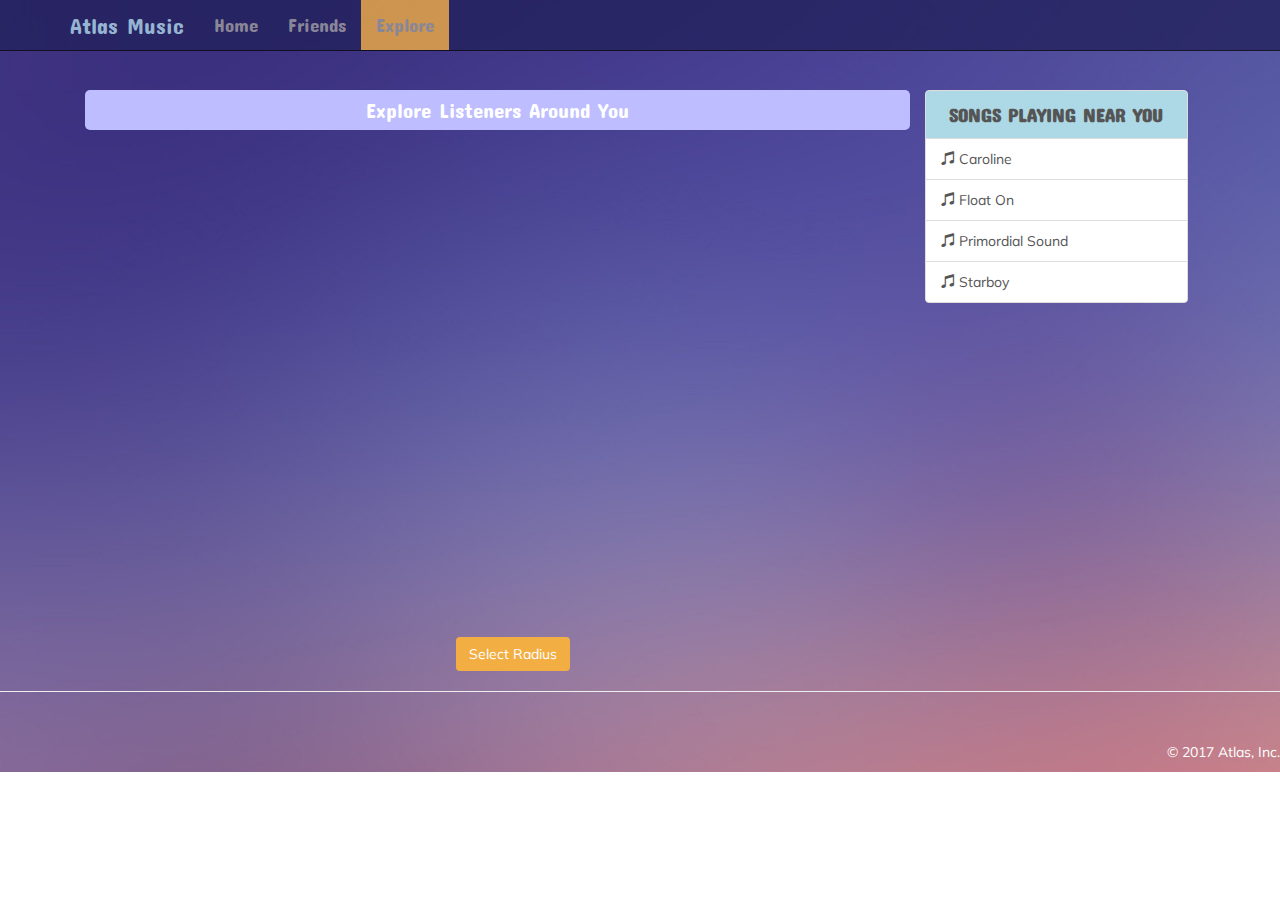
<file: explore.html>
<!DOCTYPE html>
<html>
  <head>
    <meta charset="utf-8">
    <meta http-equiv="X-UA-Compatible" content="IE=edge">
    <meta name="viewport" content="width=device-width, initial-scale=1">
    <title>Atlas Music</title>
    <link href="bootstrap/css/bootstrap.min.css" rel="stylesheet">
    <link href="css/explore.css" rel="stylesheet">
    <link href="https://fonts.googleapis.com/css?family=Concert+One|Muli" rel="stylesheet">
    <script src="https://maps.google.com/maps/api/js?key=AIzaSyB1HFYqHTPeiuPdW7iXQ2p5Di3oQTejedk" type="text/javascript"></script>
  </head>
  <body>


      <nav class="navbar navbar-fixed-top navbar-inverse" id="top-nav">
      <div class="container">
        <div class="navbar-header">
          <button type="button" class="navbar-toggle collapsed" data-toggle="collapse" data-target="#navbar" aria-expanded="false" aria-controls="navbar">
            <span class="sr-only">Toggle navigation</span>
            <span class="icon-bar"></span>
            <span class="icon-bar"></span>
            <span class="icon-bar"></span>
          </button>
          <a class="navbar-brand" id="home" href="#" onclick="closeFriendsList()">Atlas Music</a>
        </div>
        <div id="navbar" class="collapse navbar-collapse">
          <ul class="nav navbar-nav">
            <li id="home-title" class="nav-title title"><a href="index.html">Home</a></li>
            <li id="friends-title" class="nav-title title" onclick="openFriendsList()"><a href="index.html">Friends</a></li>
            <li id="explore-title" class="nav-title title" onclick="openExplore()"><a href="#">Explore</a></li>
          </ul>
          <!--
          <form class="navbar-form navbar-right">
            <div class="form-group">
              <input type="text" placeholder="Email" class="form-control">
            </div>
            <div class="form-group">
              <input type="password" placeholder="Password" class="form-control">
            </div>
            <button type="submit" class="btn btn-success">Sign in</button>
          </form>
          -->
        </div><!-- /.nav-collapse -->
       </div>
    </nav>



    <!-- <div id="map" class="col-xs-6"></div> --> 

        <div class="container">
      <div class="row row-offcanvas">
<!--      <h3 id="intro">View your listening map or use the filter to refine the results.</h3>-->
        
        
      </div>
      <br>

     
        <div class="col-xs-12 col-sm-9" id="mapCanvas">
          <p class="pull-right visible-xs">
            <button type="button" class="btn btn-primary btn-xs" data-toggle="offcanvas">Toggle nav</button>
          </p>
            
          <!-- PAGE TITLES -->
          <div> 
            
            <div class="map-title" id="explore-map-title">Explore Listeners Around You</div>
            
            <!-- MAPS -->
<!--
            <div id="map"></div> 
            <div id="friend-map"></div>
            <div id="blank-map"></div>
-->
            <div id="explore-map"></div>
    
            
          </div>
          
<!--
          <div id="radius" class="col-sm-3 list-group">
            <a href="#" class="list-group-item title" id="friend-list-title"><strong>Radius</strong></a>
                <a href="#" class="list-group-item">0.5 miles</a>
                <a href="#" class="list-group-item">1.0 mile</a>
                <a href="#" class="list-group-item">1.5 miles</a>
                <a href="#" class="list-group-item">2.0 miles</a>
          </div>
-->
          
<div class="dropup" id="radius-dropdown">
  <button class="btn btn-secondary dropdown-toggle radius-btn" type="button" id="dropdownMenuButton" data-toggle="dropdown" aria-haspopup="true" aria-expanded="false">
  Select Radius
  </button>
  <div class="dropdown-menu" aria-labelledby="dropdownMenuButton">
    <a class="list-group-item radius-opt" id="radius1" href="explore.html" onclick="openExplore1">1.0 mi</a>
    <a class="list-group-item radius-opt" id="radius2" href="explore2.html" onclick="openExplore2">2.0 mi</a>
    <a class="list-group-item radius-opt" id="radius3" href="explore3.html" onclick="openExplore3">3.0 mi</a>
  </div>
</div>
<!--
          <select>
            <option value="select">Select Radius</option>
            <option value="1.0">1.0 miles</option>
            <option value="2.0">1.0 miles</option>
            <option value="3.0">1.0 miles</option>
            
          </select>
-->
            
        </div><!--/.col-xs-12.col-sm-9-->
          
          <div class="row row-offcanvas row-offcanvas-right">    
      <div class="col-xs-6 col-sm-3 sidebar-offcanvas row" id="sidebar">      
            <!-- explore song list -->
        <div class="list-group" id="explore-song-list">
            <a href="#" class="list-group-item title" id="top_songs"><strong>SONGS PLAYING NEAR YOU</strong> </a>
            <a href="#" class="list-group-item ex-song hiphop" onclick="findCaroline()"><span class = "glyphicon glyphicon-music "></span> Caroline</a>
            <a href="#" class="list-group-item ex-song rock"><span class = "glyphicon glyphicon-music "></span> Float On</a>
            <a href="#" class="list-group-item ex-song rock"><span class = "glyphicon glyphicon-music "></span> Primordial Sound</a>
            <a href="#" class="list-group-item ex-song hiphop"><span class = "glyphicon glyphicon-music "></span> Starboy</a> 
          </div>
      </div>
    </div>
        
        <!-- # # # # # # # # # # # # # # # # # # # # # # # # # # # # # # # -->
        <!-- # # # # # # # # # # # # EXPLORE PAGE # # # # # # # # # # # # -->
        <!-- # # # # # # # # # # # # # # # # # # # # # # # # # # # # # # # -->
        
        

        
      </div><!--/row-->
          
            <hr>

      <footer>
        <p style="color:white" class="pull-right">© 2017 Atlas, Inc.</p>
      </footer>
      </div>
    <script type="text/javascript" src="js/jquery.min.js"></script>
    <script type="text/javascript" src="js/explore.js"></script> 
    <script type="text/javascript" src="bootstrap/js/bootstrap.min.js"></script>
    <script type="text/javascript" src="js/offcanvas.js"></script>
<!--
    <script src="https://developers.google.com/maps/documentation/javascript/examples/markerclusterer/markerclusterer.js">
    </script>
<script async defer
    src="https://maps.googleapis.com/maps/api/js?key=AIzaSyAmWUvW5PHcNLO4nmJTC1wwr7ILRxZDqCg&libraries=places&callback=initMap">
    </script>
-->
    
    
  </body>
</html>
</file>
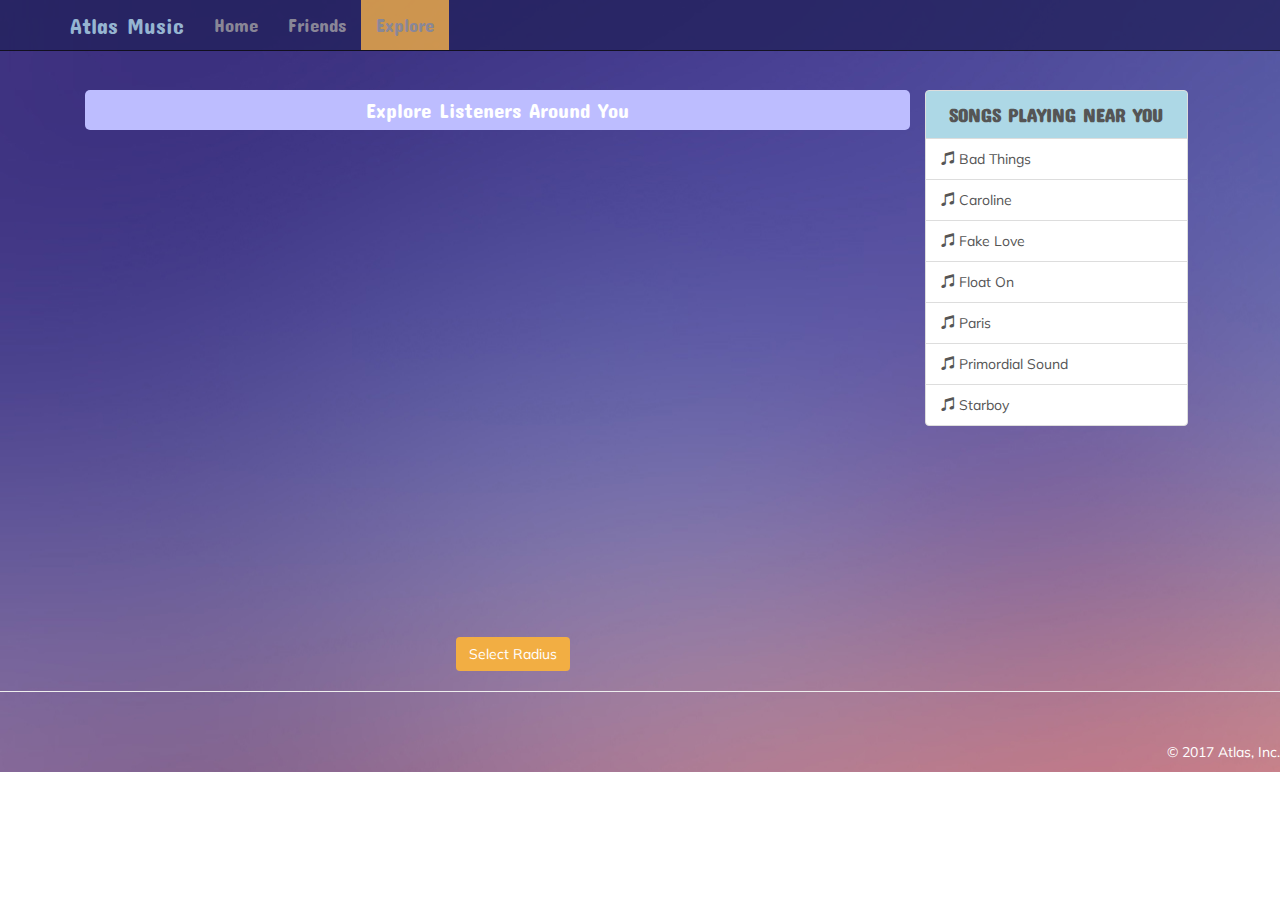
<file: explore2.html>
<!DOCTYPE html>
<html>
  <head>
    <meta charset="utf-8">
    <meta http-equiv="X-UA-Compatible" content="IE=edge">
    <meta name="viewport" content="width=device-width, initial-scale=1">
    <title>Atlas Music</title>
    <link href="bootstrap/css/bootstrap.min.css" rel="stylesheet">
    <link href="css/explore.css" rel="stylesheet">
    <link href="https://fonts.googleapis.com/css?family=Concert+One|Muli" rel="stylesheet">
    <script src="https://maps.google.com/maps/api/js?key=AIzaSyB1HFYqHTPeiuPdW7iXQ2p5Di3oQTejedk" type="text/javascript"></script>
  </head>
  <body>


      <nav class="navbar navbar-fixed-top navbar-inverse" id="top-nav">
      <div class="container">
        <div class="navbar-header">
          <button type="button" class="navbar-toggle collapsed" data-toggle="collapse" data-target="#navbar" aria-expanded="false" aria-controls="navbar">
            <span class="sr-only">Toggle navigation</span>
            <span class="icon-bar"></span>
            <span class="icon-bar"></span>
            <span class="icon-bar"></span>
          </button>
          <a class="navbar-brand" id="home" href="#" onclick="closeFriendsList()">Atlas Music</a>
        </div>
        <div id="navbar" class="collapse navbar-collapse">
          <ul class="nav navbar-nav">
            <li id="home-title" class="nav-title title"><a href="index.html">Home</a></li>
            <li id="friends-title" class="nav-title title" onclick="openFriendsList()"><a href="index.html">Friends</a></li>
            <li id="explore-title" class="nav-title title" onclick="openExplore()"><a href="#">Explore</a></li>
          </ul>
          <!--
          <form class="navbar-form navbar-right">
            <div class="form-group">
              <input type="text" placeholder="Email" class="form-control">
            </div>
            <div class="form-group">
              <input type="password" placeholder="Password" class="form-control">
            </div>
            <button type="submit" class="btn btn-success">Sign in</button>
          </form>
          -->
        </div><!-- /.nav-collapse -->
       </div>
    </nav>



    <!-- <div id="map" class="col-xs-6"></div> --> 

        <div class="container">
      <div class="row row-offcanvas">
<!--      <h3 id="intro">View your listening map or use the filter to refine the results.</h3>-->
      </div>
      <br>

     
        <div class="col-xs-12 col-sm-9" id="mapCanvas">
          <p class="pull-right visible-xs">
            <button type="button" class="btn btn-primary btn-xs" data-toggle="offcanvas">Toggle nav</button>
          </p>
            
          <!-- PAGE TITLES -->
          <div> 
            
            <div class="map-title" id="explore-map-title">Explore Listeners Around You</div>
            
            <!-- MAPS -->
<!--
            <div id="map"></div> 
            <div id="friend-map"></div>
            <div id="blank-map"></div>
-->
            <div id="explore-map"></div>
            
          </div>
          
<!--
          <div id="radius" class="col-sm-3 list-group">
            <a href="#" class="list-group-item title" id="friend-list-title"><strong>Radius</strong></a>
                <a href="#" class="list-group-item">0.5 miles</a>
                <a href="#" class="list-group-item">1.0 mile</a>
                <a href="#" class="list-group-item">1.5 miles</a>
                <a href="#" class="list-group-item">2.0 miles</a>
          </div>
-->
          
<div class="dropup" id="radius-dropdown">
  <button class="btn btn-secondary dropdown-toggle radius-btn" type="button" id="dropdownMenuButton" data-toggle="dropdown" aria-haspopup="true" aria-expanded="false">
  Select Radius
  </button>
  <div class="dropdown-menu" aria-labelledby="dropdownMenuButton">
    <a class="list-group-item radius-opt" id="radius1" href="explore.html" onclick="openExplore1">1.0 mi</a>
    <a class="list-group-item radius-opt" id="radius2" href="explore2.html" onclick="openExplore2">2.0 mi</a>
    <a class="list-group-item radius-opt" id="radius3" href="explore3.html" onclick="openExplore3">3.0 mi</a>
  </div>
</div>
            
        </div><!--/.col-xs-12.col-sm-9-->
        
          
          <div class="row row-offcanvas row-offcanvas-right">    
      <div class="col-xs-6 col-sm-3 sidebar-offcanvas row" id="sidebar">      
            <!-- explore song list -->
        <div class="list-group" id="explore-song-list">
            <a href="#" class="list-group-item title" id="top_songs"><strong>SONGS PLAYING NEAR YOU</strong> </a>
            
            <a href="#" class="list-group-item ex-song hiphop"><span class = "glyphicon glyphicon-music "></span> Bad Things</a>
            <a href="#" class="list-group-item ex-song hiphop" onclick="findCaroline()"><span class = "glyphicon glyphicon-music "></span> Caroline</a>
            <a href="#" class="list-group-item ex-song hiphop"><span class = "glyphicon glyphicon-music "></span> Fake Love</a>
            <a href="#" class="list-group-item ex-song rock"><span class = "glyphicon glyphicon-music "></span> Float On</a>
            <a href="#" class="list-group-item ex-song pop"><span class = "glyphicon glyphicon-music "></span> Paris</a>
            <a href="#" class="list-group-item ex-song rock"><span class = "glyphicon glyphicon-music "></span> Primordial Sound</a>
            <a href="#" class="list-group-item ex-song hiphop"><span class = "glyphicon glyphicon-music "></span> Starboy</a>
            
          </div>
      </div>
    </div>
          
          
        <!-- # # # # # # # # # # # # # # # # # # # # # # # # # # # # # # # -->
        <!-- # # # # # # # # # # # # EXPLORE PAGE # # # # # # # # # # # # -->
        <!-- # # # # # # # # # # # # # # # # # # # # # # # # # # # # # # # -->
        
        

        
      </div><!--/row-->
          
            <hr>

      <footer>
        <p style="color:white" class="pull-right">© 2017 Atlas, Inc.</p>
      </footer>
      </div>
    <script type="text/javascript" src="js/jquery.min.js"></script>
    <script type="text/javascript" src="js/explore2.js"></script> 
    <script type="text/javascript" src="bootstrap/js/bootstrap.min.js"></script>
    <script type="text/javascript" src="js/offcanvas.js"></script>
<!--
    <script src="https://developers.google.com/maps/documentation/javascript/examples/markerclusterer/markerclusterer.js">
    </script>
<script async defer
    src="https://maps.googleapis.com/maps/api/js?key=AIzaSyAmWUvW5PHcNLO4nmJTC1wwr7ILRxZDqCg&libraries=places&callback=initMap">
    </script>
-->
    
    
  </body>
</html>
</file>
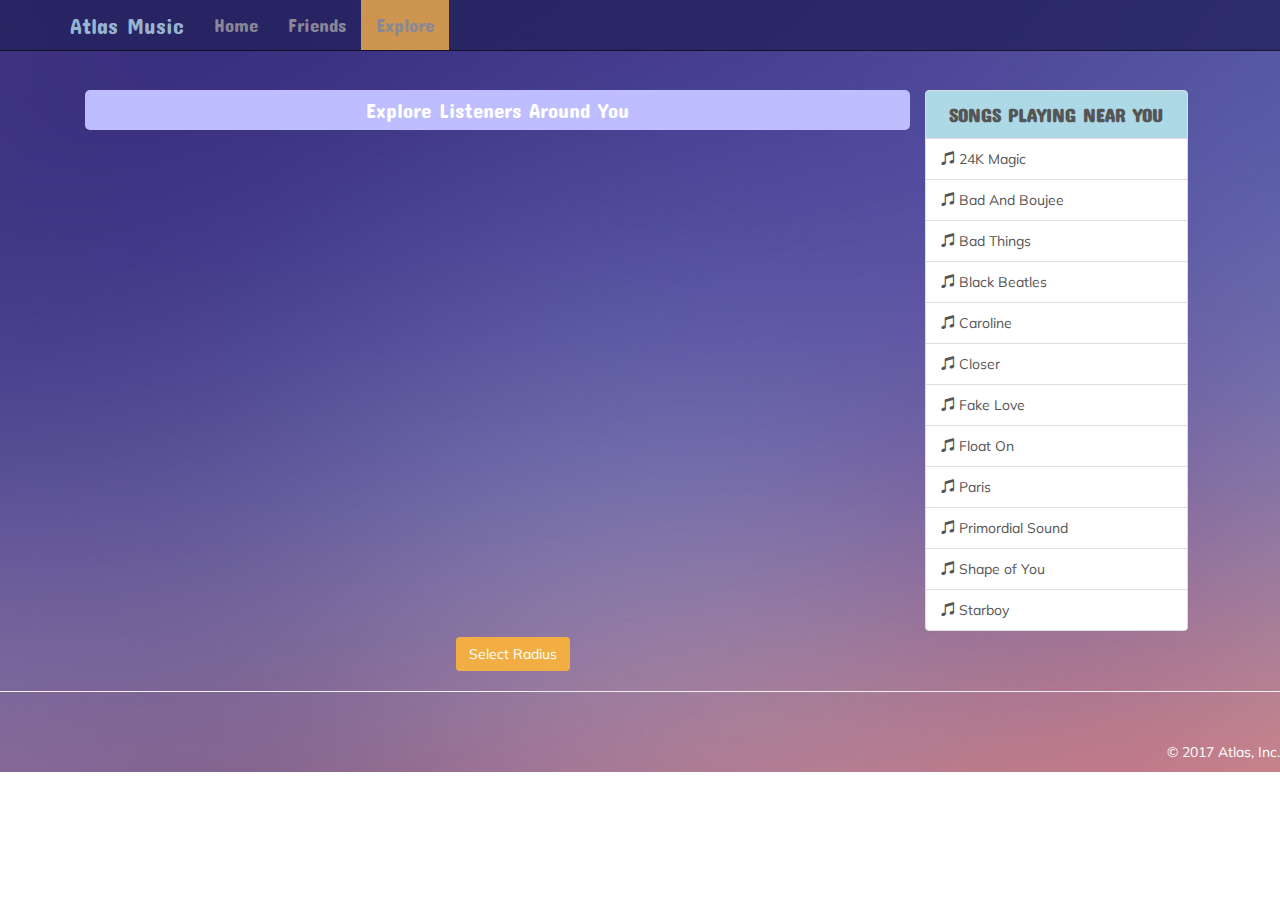
<file: explore3.html>
<!DOCTYPE html>
<html>
  <head>
    <meta charset="utf-8">
    <meta http-equiv="X-UA-Compatible" content="IE=edge">
    <meta name="viewport" content="width=device-width, initial-scale=1">
    <title>Atlas Music</title>
    <link href="bootstrap/css/bootstrap.min.css" rel="stylesheet">
    <link href="css/explore.css" rel="stylesheet">
    <link href="https://fonts.googleapis.com/css?family=Concert+One|Muli" rel="stylesheet">
    <script src="https://maps.google.com/maps/api/js?key=AIzaSyB1HFYqHTPeiuPdW7iXQ2p5Di3oQTejedk" type="text/javascript"></script>
  </head>
  <body>


      <nav class="navbar navbar-fixed-top navbar-inverse" id="top-nav">
      <div class="container">
        <div class="navbar-header">
          <button type="button" class="navbar-toggle collapsed" data-toggle="collapse" data-target="#navbar" aria-expanded="false" aria-controls="navbar">
            <span class="sr-only">Toggle navigation</span>
            <span class="icon-bar"></span>
            <span class="icon-bar"></span>
            <span class="icon-bar"></span>
          </button>
          <a class="navbar-brand" id="home" href="#" onclick="closeFriendsList()">Atlas Music</a>
        </div>
        <div id="navbar" class="collapse navbar-collapse">
          <ul class="nav navbar-nav">
            <li id="home-title" class="nav-title title"><a href="index.html">Home</a></li>
            <li id="friends-title" class="nav-title title" onclick="openFriendsList()"><a href="index.html">Friends</a></li>
            <li id="explore-title" class="nav-title title" onclick="openExplore()"><a href="#">Explore</a></li>
          </ul>
          <!--
          <form class="navbar-form navbar-right">
            <div class="form-group">
              <input type="text" placeholder="Email" class="form-control">
            </div>
            <div class="form-group">
              <input type="password" placeholder="Password" class="form-control">
            </div>
            <button type="submit" class="btn btn-success">Sign in</button>
          </form>
          -->
        </div><!-- /.nav-collapse -->
       </div>
    </nav>



    <!-- <div id="map" class="col-xs-6"></div> --> 

        <div class="container">
      <div class="row row-offcanvas">
<!--      <h3 id="intro">View your listening map or use the filter to refine the results.</h3>-->
      </div>
      <br>

     
        <div class="col-xs-12 col-sm-9" id="mapCanvas">
          <p class="pull-right visible-xs">
            <button type="button" class="btn btn-primary btn-xs" data-toggle="offcanvas">Toggle nav</button>
          </p>
            
          <!-- PAGE TITLES -->
          <div> 
            
            <div class="map-title" id="explore-map-title">Explore Listeners Around You</div>
            
            <!-- MAPS -->
<!--
            <div id="map"></div> 
            <div id="friend-map"></div>
            <div id="blank-map"></div>
-->
            <div id="explore-map"></div>
            
          </div>
          
<!--
          <div id="radius" class="col-sm-3 list-group">
            <a href="#" class="list-group-item title" id="friend-list-title"><strong>Radius</strong></a>
                <a href="#" class="list-group-item">0.5 miles</a>
                <a href="#" class="list-group-item">1.0 mile</a>
                <a href="#" class="list-group-item">1.5 miles</a>
                <a href="#" class="list-group-item">2.0 miles</a>
          </div>
-->
          
<div class="dropup" id="radius-dropdown">
  <button class="btn btn-secondary dropdown-toggle radius-btn" type="button" id="dropdownMenuButton" data-toggle="dropdown" aria-haspopup="true" aria-expanded="false">
  Select Radius
  </button>
  <div class="dropdown-menu" aria-labelledby="dropdownMenuButton">
    <a class="list-group-item radius-opt" id="radius1" href="explore.html" onclick="openExplore1">1.0 mi</a>
    <a class="list-group-item radius-opt" id="radius2" href="explore2.html" onclick="openExplore2">2.0 mi</a>
    <a class="list-group-item radius-opt" id="radius3" href="explore3.html" onclick="openExplore3">3.0 mi</a>
  </div>
</div>
            
        </div><!--/.col-xs-12.col-sm-9-->
        
          
          <div class="row row-offcanvas row-offcanvas-right">    
      <div class="col-xs-6 col-sm-3 sidebar-offcanvas row" id="sidebar">      
            <!-- explore song list -->
        <div class="list-group" id="explore-song-list">
            <a href="#" class="list-group-item title" id="top_songs"><strong>SONGS PLAYING NEAR YOU</strong> </a>
            <a href="#" class="list-group-item ex-song pop"><span class = "glyphicon glyphicon-music "></span> 24K Magic</a>  
            <a href="#" class="list-group-item ex-song hiphop"><span class = "glyphicon glyphicon-music "></span> Bad And Boujee</a>
            <a href="#" class="list-group-item ex-song hiphop"><span class = "glyphicon glyphicon-music "></span> Bad Things</a>
            <a href="#" class="list-group-item ex-song hiphop"><span class = "glyphicon glyphicon-music "></span> Black Beatles</a>
            <a href="#" class="list-group-item ex-song hiphop" onclick="findCaroline()"><span class = "glyphicon glyphicon-music "></span> Caroline</a>
            <a href="#" class="list-group-item ex-song pop"><span class = "glyphicon glyphicon-music "></span> Closer</a>
            <a href="#" class="list-group-item ex-song hiphop"><span class = "glyphicon glyphicon-music "></span> Fake Love</a>
            <a href="#" class="list-group-item ex-song rock"><span class = "glyphicon glyphicon-music "></span> Float On</a>
            <a href="#" class="list-group-item ex-song pop"><span class = "glyphicon glyphicon-music "></span> Paris</a>
            <a href="#" class="list-group-item ex-song rock"><span class = "glyphicon glyphicon-music "></span> Primordial Sound</a>
            <a href="#" class="list-group-item ex-song pop"><span class = "glyphicon glyphicon-music "></span> Shape of You</a>
            <a href="#" class="list-group-item ex-song hiphop"><span class = "glyphicon glyphicon-music "></span> Starboy</a>
            
            
          </div>
      </div>
    </div>
          
        <!-- # # # # # # # # # # # # # # # # # # # # # # # # # # # # # # # -->
        <!-- # # # # # # # # # # # # EXPLORE PAGE # # # # # # # # # # # # -->
        <!-- # # # # # # # # # # # # # # # # # # # # # # # # # # # # # # # -->
        
        

        
      </div><!--/row-->
          
            <hr>

      <footer>
        <p style="color:white" class="pull-right">© 2017 Atlas, Inc.</p>
      </footer>
      </div>
    <script type="text/javascript" src="js/jquery.min.js"></script>
    <script type="text/javascript" src="js/explore3.js"></script> 
    <script type="text/javascript" src="bootstrap/js/bootstrap.min.js"></script>
    <script type="text/javascript" src="js/offcanvas.js"></script>
<!--
    <script src="https://developers.google.com/maps/documentation/javascript/examples/markerclusterer/markerclusterer.js">
    </script>
<script async defer
    src="https://maps.googleapis.com/maps/api/js?key=AIzaSyAmWUvW5PHcNLO4nmJTC1wwr7ILRxZDqCg&libraries=places&callback=initMap">
    </script>
-->
    
    
  </body>
</html>
</file>
<file: css/explore.css>
#top-nav {
  opacity: 0.8;
  background-color: #24225d;
/*  filter: blur(5px);*/
}

.title {
  font-family: 'Concert One', cursive;
  font-size: 1.35em;
}

.nav-title {
  color: #fff;
}

#home {
  color: lightblue;
  font-family: 'Concert One', cursive;
  font-size: 1.6em;
}

#explore-title {
  background-color: #f2ae43;
}

#friend-list-title {
  background-color: lightblue;
}

.map-title {
  color: #fff;
/*  margin: 0 auto;*/
  font-family: 'Concert One', cursive;
  font-size: 1.5em;
  text-align: center;
  margin-bottom: 14px;
  background-color: #bdbdff;
  padding: 5px;
  border-radius: 5px;
}

#radius-dropdown {
  margin-top: 1%;
  margin-left: 45%;

}

.radius-btn {
  background-color: #f2ae43;
  color: #fff;
}

.radius-opt {
  margin-left: 3%;
  margin-right: 3%;
}

#select-map-title {
  display: none;
}

#lao-map-title {
  display: none;
}

#explore-map-title {
  color: #fff;
/*  margin: 0 auto;*/
  font-family: 'Concert One', cursive;
  font-size: 1.5em;
  text-align: center;
  margin-bottom: 14px;
  background-color: #bdbdff;
  padding: 5px;
  border-radius: 5px;
}

#map{
  height:600px;
/*  display: none;*/
}

#friend-map {
  height: 600px;
  display: none;
/*  background-color: red;*/
}

#blank-map {
  height: 600px;
  display: none;
}

#explore-map {
  height: 485px;
}

#top_songs{
  text-align: center;
  background-color: lightblue;
}

.song {
  display: none;
}

.f-text {
  color: #fff;
}

#f_content{
  display: none;
  /*color: white;*/
  padding-top: 3px;
}

#submit {
  /*opacity: 0.8;*/
}

#intro {
  color: #dbdaf1;
}

#friendsList{
  display: none;
}

#iw-container {
	margin-bottom: 3px;
}

#iw-container .iw-content {
  width: auto;
	background-color: lightgreen;
  padding-bottom: 3px;
  border-radius: 5px;
}
.iw-content img {
	float: left;
  margin: 5px;
  width: 40px;
  height: 40px;
}
.iw-subTitle {
	font-size: 18px;
	font-weight: 700;
	padding: 13px 0;
}
.now_playing{
  padding-top: 15px;
  font-size: 13px;
  margin-bottom: 3px;
}
.song_info {
  font-size: 15px;
}

/*
 * Style tweaks
 * --------------------------------------------------
 */
html,
body {
  overflow-x: hidden; /* Prevent scroll on narrow devices */
  background-color: #fff;
  font-family: 'Muli', sans-serif;
}
body {
  padding-top: 70px;
  background-image: url("../photo/gradient.jpg");
}
footer {
  padding: 30px 0;
}

/*input {
  color: #000000;
}
*/

/*
 * Off Canvas
 * --------------------------------------------------
 */
@media screen and (max-width: 767px) {
  .row-offcanvas {
    position: relative;
    -webkit-transition: all .25s ease-out;
         -o-transition: all .25s ease-out;
            transition: all .25s ease-out;
  }

  .row-offcanvas-right {
    right: 0;
  }

  .row-offcanvas-left {
    left: 0;
  }

  .row-offcanvas-right
  .sidebar-offcanvas {
    right: -50%; /* 6 columns */
  }

  .row-offcanvas-left
  .sidebar-offcanvas {
    left: -50%; /* 6 columns */
  }

  .row-offcanvas-right.active {
    right: 50%; /* 6 columns */
  }

  .row-offcanvas-left.active {
    left: 50%; /* 6 columns */
  }

  .sidebar-offcanvas {
    position: absolute;
    top: 0;
    width: 50%; /* 6 columns */
  }
}
</file>
